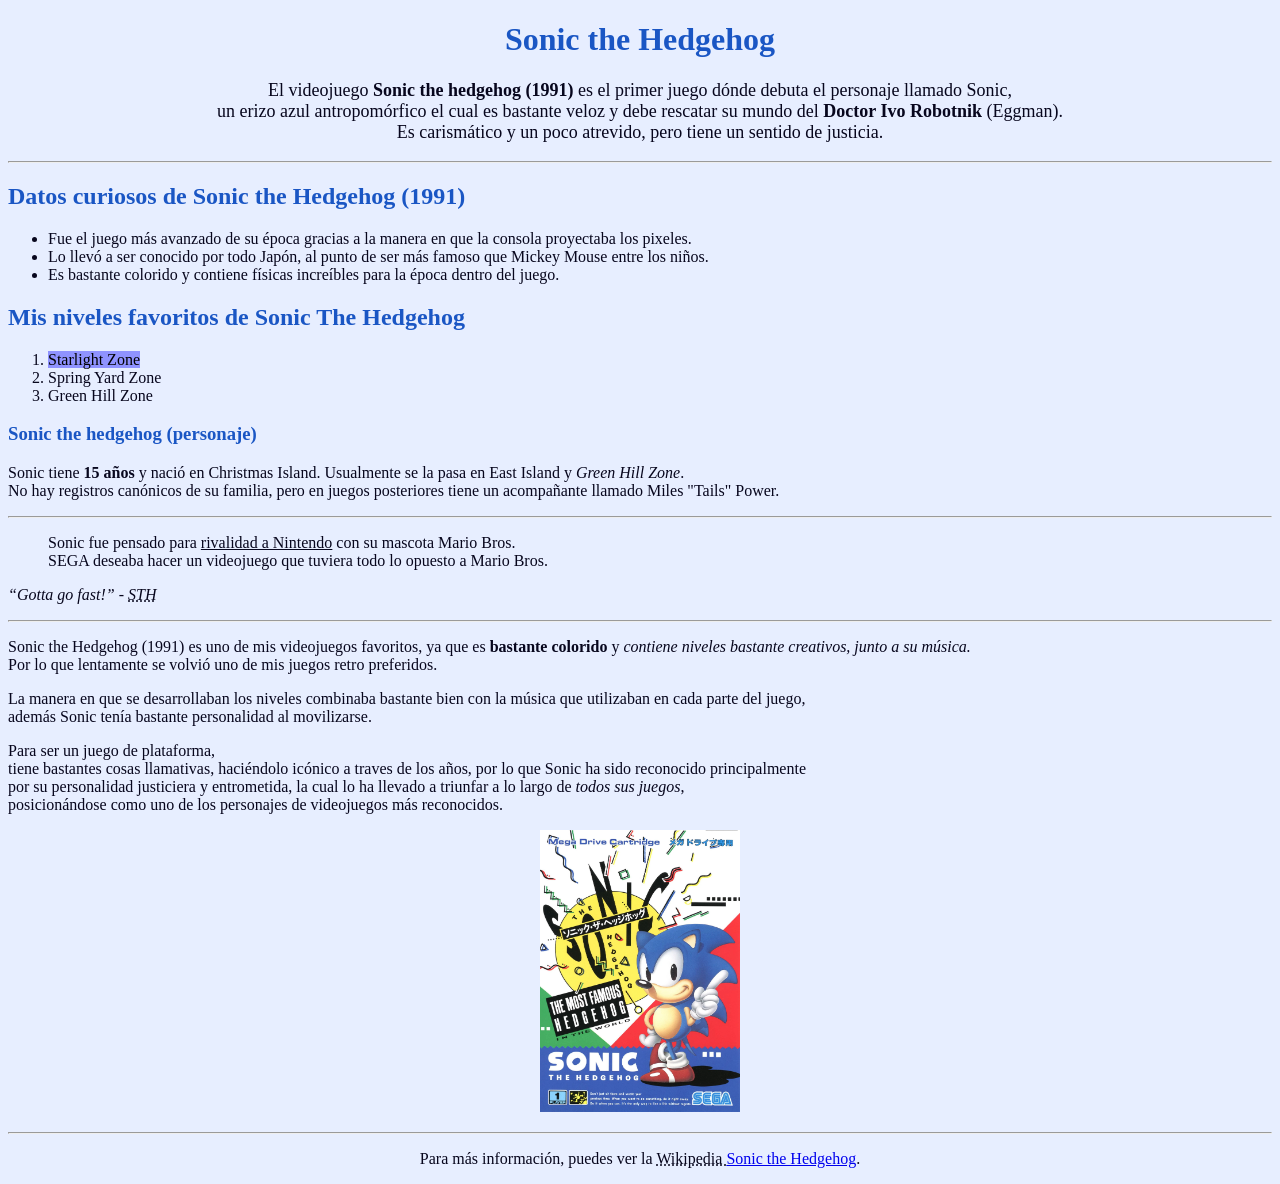
<file: FUNDAMENTOS WEB/erazonataliaproyectoweb/index.html>
<!DOCTYPE html>

<html lang="es">
<head>
  <meta charset="UTF-8">
  <title>Natalia Erazo</title>
  <link rel="icon" href="imagenes/imagen.png" type="image/png">
  <link rel="stylesheet" href="css/estilos.css">

</head>
<body>

<h1 style="text-align: center;"> Sonic the Hedgehog</h1>

<!--Aquí va el título principal del documento, por lo que se utiliza la etiqueta h1-->
<p style="text-align: center; font-size: 18px;">
    El videojuego <strong>Sonic the hedgehog (1991)</strong> es el primer juego dónde debuta el personaje llamado Sonic,<br>
    un erizo azul antropomórfico el cual es bastante veloz y debe rescatar su mundo del <strong>Doctor Ivo Robotnik</strong> (Eggman).
    <br>
    Es carismático y un poco atrevido, pero tiene un sentido de justicia.
</p>
<hr>
<h2>Datos curiosos de Sonic the Hedgehog (1991)</h2>
<!--Ya que deseo separar esta sección, utilizo h2-->
<ul>
  <li>Fue el juego más avanzado de su época gracias a la manera en que la consola proyectaba los pixeles.</li>
  <li>Lo llevó a ser conocido por todo Japón, al punto de ser más famoso que Mickey Mouse entre los niños.</li>
  <li>Es bastante colorido y contiene físicas increíbles para la época dentro del juego.</li>

  <!--Es un listado de cualidades que no considero que tengan un orden de importancia, por lo que utilizar un listado desordenado es conveniente.-->
</ul>
<h2>Mis niveles favoritos de Sonic The Hedgehog</h2>
<ol>
  <li><mark style="background: #8f93ff!important">Starlight Zone</mark></li>
  <li>Spring Yard Zone</li>
  <li>Green Hill Zone</li>

  <!--A diferencia del listado anterior, estos son niveles del juego y son importantes, por lo que tener una lista ordenada sería conveniente-->
</ol>
<h3>Sonic the hedgehog (personaje)</h3>
<p>Sonic tiene <strong>15 años</strong> y nació en Christmas Island. 
    Usualmente se la pasa en East Island y <em>Green Hill Zone</em>.<br>No hay registros canónicos de su familia, 
    pero en juegos posteriores tiene un acompañante llamado Miles "Tails" Power.</p>
<hr>

<blockquote >Sonic fue pensado para <ins>rivalidad a Nintendo</ins> con su mascota Mario Bros.<br>
    SEGA deseaba hacer un videojuego que tuviera todo lo opuesto a Mario Bros.</blockquote>

    <p> <em><q>Gotta go fast!</q> - <abbr title="Sonic The Hedgehog">STH</abbr></em></p>

<hr>

<p style="text-align: justify;">Sonic the Hedgehog (1991) es uno de mis videojuegos favoritos, ya que es <strong>bastante colorido</strong> y 
    <em>contiene niveles bastante creativos, junto a su música.</em><br> Por lo que lentamente se volvió uno de mis juegos retro preferidos.</p>
<p>La manera en que se desarrollaban los niveles combinaba bastante bien con la música que utilizaban en cada parte del juego,
    <br>además Sonic tenía bastante personalidad al movilizarse.</p>
<p>Para ser un juego de plataforma,<br>tiene bastantes cosas llamativas, haciéndolo icónico a traves de los años, 
    por lo que Sonic ha sido reconocido principalmente<br> por su personalidad justiciera y entrometida, la cual lo ha llevado a triunfar a lo 
    largo de <em>todos sus juegos</em>,<br>posicionándose como uno de los personajes de videojuegos más reconocidos.</p>


<p style="text-align: center;"><img src="imagenes/SONIC THE HEDGEHOG1.webp" alt="Sonic the Hedgehog (Master System)" width="200"></p>
<hr>
<p style="text-align: center;">Para más información, puedes ver la <abbr title="Es la wikipedia no oficial, pero tiene información verificada."> Wikipedia </abbr> 
    <a href="https://sonic-fandom-com.translate.goog/wiki/Sonic_the_Hedgehog_">Sonic the Hedgehog</a>.</p>

</body>
</html>
</file>
<file: FUNDAMENTOS WEB/erazonataliaproyectoweb/css/estilos.css>
:root {
    --principal: #1a56c4;
    --texto: rgb(7, 6, 29);
    --fondo: rgb(231, 238, 255);
}

body {
    background-color: var(--fondo);
    color: var(--texto);
}

h1, h2, h3 {
    color: var(--principal);
}

p{color: var(--texto)}
</file>
